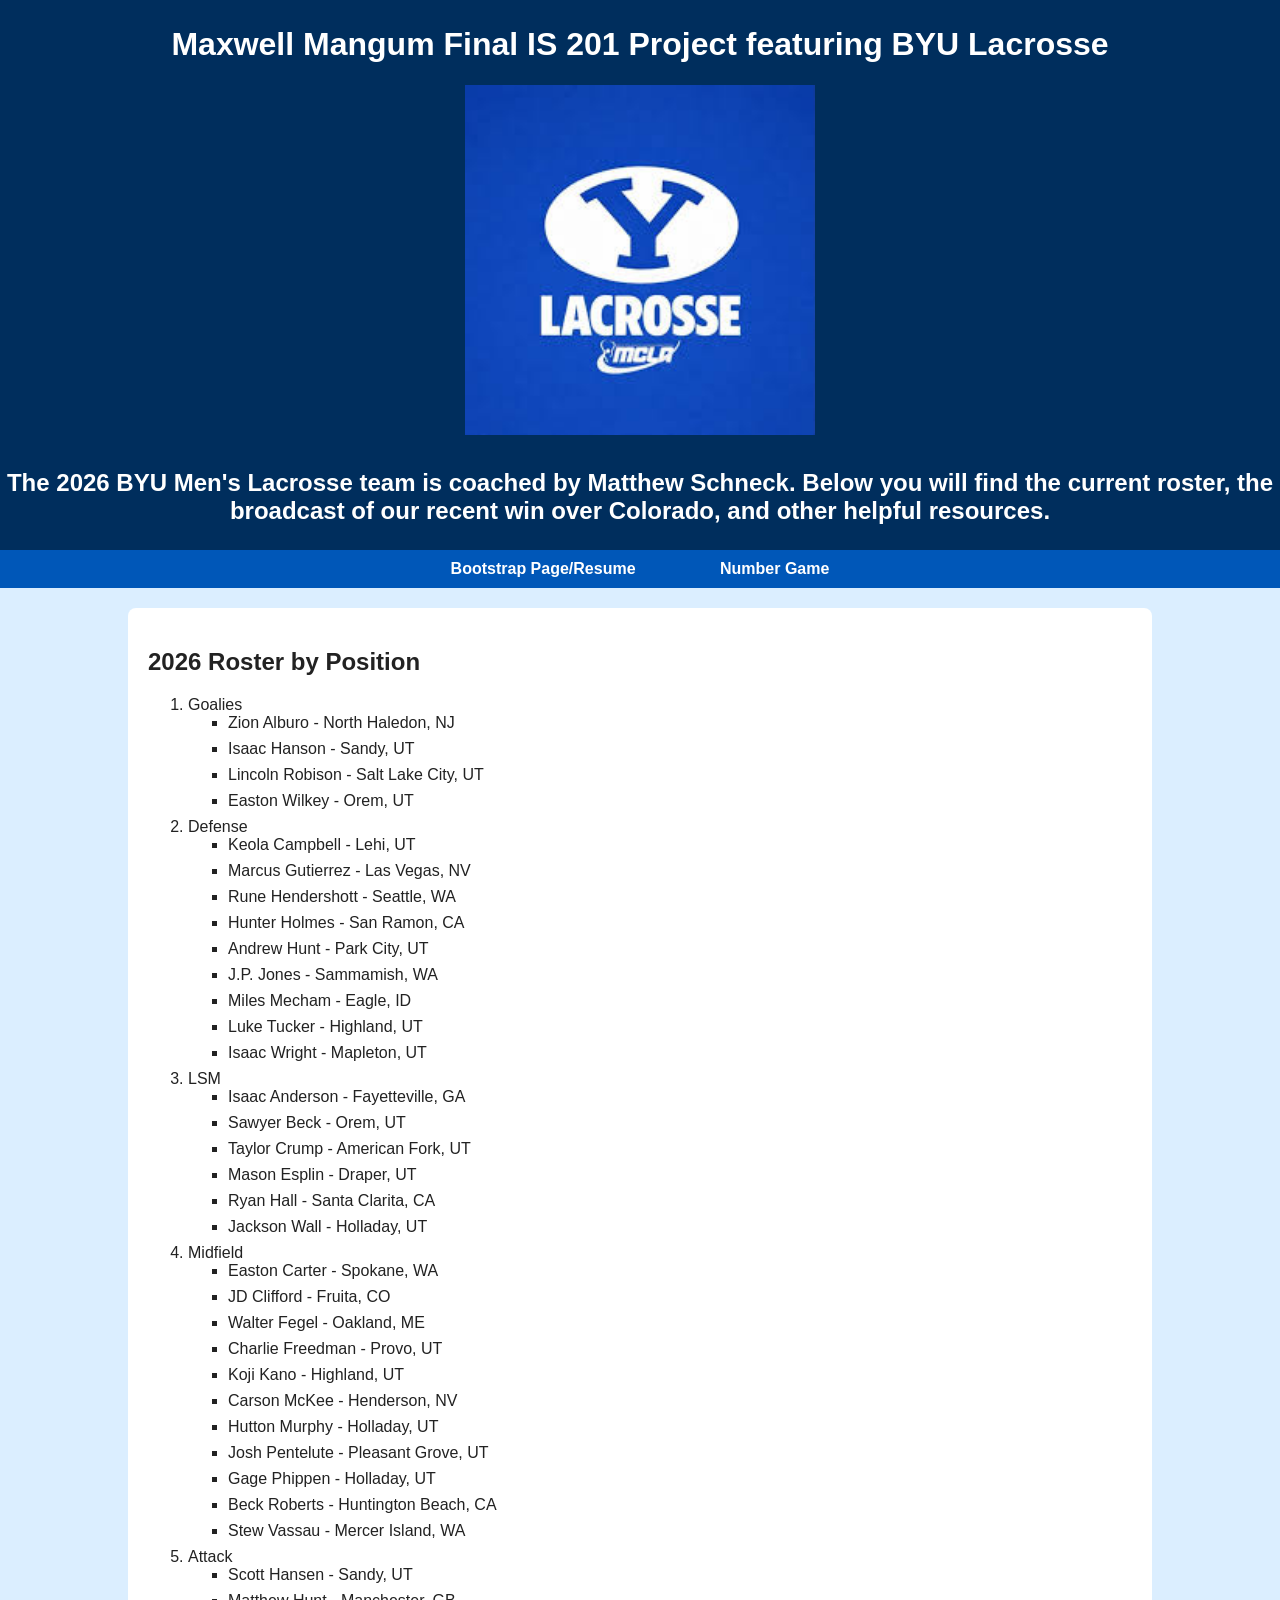
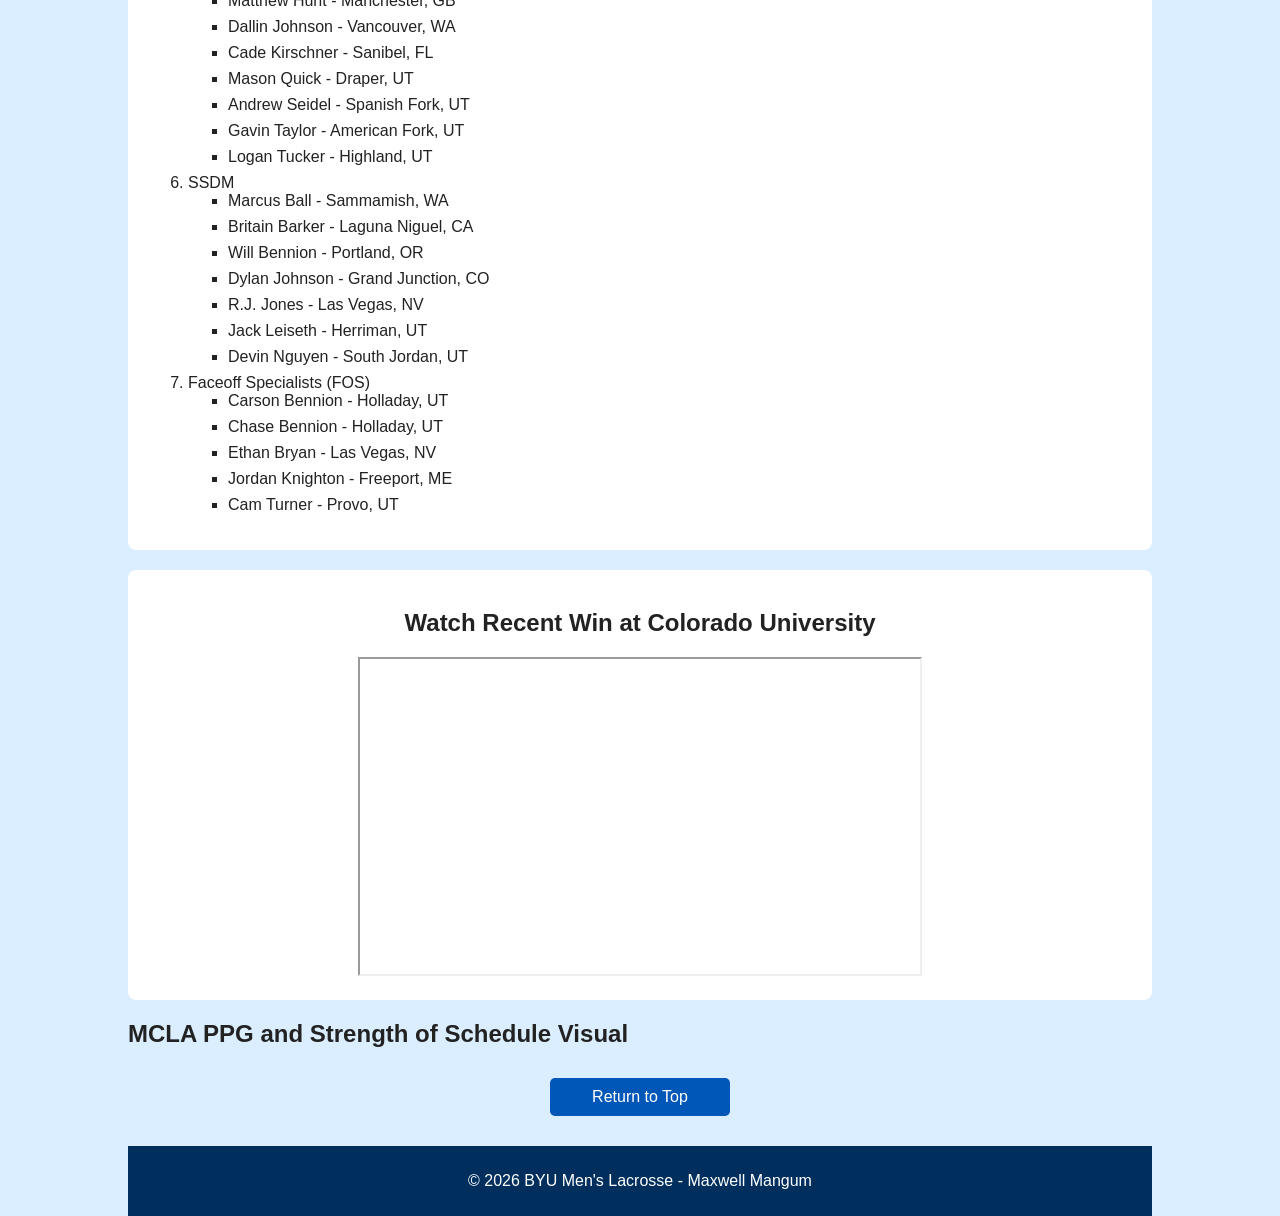
<file: fromscratch.html>
<!DOCTYPE html>
<html lang="en">
<head>
    <meta charset="UTF-8">
    <title>BYU Men's Lacrosse</title>

    <!-- Link to your CSS file -->
    <link rel="stylesheet" href="css/mystyles.css">
</head>

<body id="top">

<header>
    
    <h1>Maxwell Mangum Final IS 201 Project featuring BYU Lacrosse</h1>
   <img src="assets/img/byulaxlogo.jpg" alt="BYU Lacrosse Logo">
    <h2>The 2026 BYU Men's Lacrosse team is coached by Matthew Schneck. Below you will find the current roster, the broadcast of our recent win over Colorado, and other helpful resources. </h2>
</header>

<nav>
    <a href="index.html">Bootstrap Page/Resume</a>
    <a href="ai.html">Number Game</a>
</nav>

<!-- MAIN CONTAINER -->
<div class="container">

    <!-- ROSTER SECTION -->
    <div class="roster-box">
    <h2>2026 Roster by Position</h2>

    <ol>
        <li>Goalies
            <ul>
                <li>Zion Alburo - North Haledon, NJ</li>
                <li>Isaac Hanson - Sandy, UT</li>
                <li>Lincoln Robison - Salt Lake City, UT</li>
                <li>Easton Wilkey - Orem, UT</li>
            </ul>
        </li>

        <li>Defense
            <ul>
                <li>Keola Campbell - Lehi, UT</li>
                <li>Marcus Gutierrez - Las Vegas, NV</li>
                <li>Rune Hendershott - Seattle, WA</li>
                <li>Hunter Holmes - San Ramon, CA</li>
                <li>Andrew Hunt - Park City, UT</li>
                <li>J.P. Jones - Sammamish, WA</li>
                <li>Miles Mecham - Eagle, ID</li>
                <li>Luke Tucker - Highland, UT</li>
                <li>Isaac Wright - Mapleton, UT</li>
            </ul>
        </li>

        <li>LSM
            <ul>
                <li>Isaac Anderson - Fayetteville, GA</li>
                <li>Sawyer Beck - Orem, UT</li>
                <li>Taylor Crump - American Fork, UT</li>
                <li>Mason Esplin - Draper, UT</li>
                <li>Ryan Hall - Santa Clarita, CA</li>
                <li>Jackson Wall - Holladay, UT</li>
            </ul>
        </li>

        <li>Midfield
            <ul>
                <li>Easton Carter - Spokane, WA</li>
                <li>JD Clifford - Fruita, CO</li>
                <li>Walter Fegel - Oakland, ME</li>
                <li>Charlie Freedman - Provo, UT</li>
                <li>Koji Kano - Highland, UT</li>
                <li>Carson McKee - Henderson, NV</li>
                <li>Hutton Murphy - Holladay, UT</li>
                <li>Josh Pentelute - Pleasant Grove, UT</li>
                <li>Gage Phippen - Holladay, UT</li>
                <li>Beck Roberts - Huntington Beach, CA</li>
                <li>Stew Vassau - Mercer Island, WA</li>
            </ul>
        </li>

        <li>Attack
            <ul>
                <li>Scott Hansen - Sandy, UT</li>
                <li>Matthew Hunt - Manchester, GB</li>
                <li>Dallin Johnson - Vancouver, WA</li>
                <li>Cade Kirschner - Sanibel, FL</li>
                <li>Mason Quick - Draper, UT</li>
                <li>Andrew Seidel - Spanish Fork, UT</li>
                <li>Gavin Taylor - American Fork, UT</li>
                <li>Logan Tucker - Highland, UT</li>
            </ul>
        </li>

        <li>SSDM
            <ul>
                <li>Marcus Ball - Sammamish, WA</li>
                <li>Britain Barker - Laguna Niguel, CA</li>
                <li>Will Bennion - Portland, OR</li>
                <li>Dylan Johnson - Grand Junction, CO</li>
                <li>R.J. Jones - Las Vegas, NV</li>
                <li>Jack Leiseth - Herriman, UT</li>
                <li>Devin Nguyen - South Jordan, UT</li>
            </ul>
        </li>

        <li>Faceoff Specialists (FOS)
            <ul>
                <li>Carson Bennion - Holladay, UT</li>
                <li>Chase Bennion - Holladay, UT</li>
                <li>Ethan Bryan - Las Vegas, NV</li>
                <li>Jordan Knighton - Freeport, ME</li>
                <li>Cam Turner - Provo, UT</li>
            </ul>
        </li>
    </ol>

</div>
    <!-- VIDEO SECTION -->
    <div class="video-box">
        <h2>Watch Recent Win at Colorado University</h2>

        <iframe width="560" height="315"
            src="https://www.youtube.com/embed/1ZiSJXRAiEY"
            allowfullscreen>
        </iframe>
    </div>

    <div class="resources-box">
        <h2>MCLA PPG and Strength of Schedule Visual</h2>
<div class='tableauPlaceholder' 
id='viz1776831833910' style='position: relative'>
<noscript><a href='#'><img alt='Quality Win Score ' src='https:&#47;&#47;public.tableau.com&#47;static&#47;images&#47;MC&#47;MCLATOPPPG&#47;QualityWinScore&#47;1_rss.png' style='border: none' /></a></noscript><object class='tableauViz'  style='display:none;'><param name='host_url' value='https%3A%2F%2Fpublic.tableau.com%2F' /> <param name='embed_code_version' value='3' /> <param name='site_root' value='' /><param name='name' value='MCLATOPPPG&#47;QualityWinScore' /><param name='tabs' value='no' /><param name='toolbar' value='yes' /><param name='static_image' value='https:&#47;&#47;public.tableau.com&#47;static&#47;images&#47;MC&#47;MCLATOPPPG&#47;QualityWinScore&#47;1.png' /> <param name='animate_transition' value='yes' /><param name='display_static_image' value='yes' /><param name='display_spinner' value='yes' /><param name='display_overlay' value='yes' /><param name='display_count' value='yes' /><param name='language' value='en-US' /><param name='filter' value='publish=yes' /></object></div>                <script type='text/javascript'>                    var divElement = document.getElementById('viz1776831833910');                    var vizElement = divElement.getElementsByTagName('object')[0];                    vizElement.style.width='100%';vizElement.style.height=(divElement.offsetWidth*0.75)+'px';                    var scriptElement = document.createElement('script');                    scriptElement.src = 'https://public.tableau.com/javascripts/api/viz_v1.js';                    vizElement.parentNode.insertBefore(scriptElement, vizElement);                </script>
        
    <!-- RETURN TO TOP -->
    <a href="#top" class="top-button">Return to Top</a>

</div>

<footer>
    <p>© 2026 BYU Men's Lacrosse - Maxwell Mangum</p>
</footer>

</body>
</html>
</file>
<file: css/mystyles.css>
/* General Page Styling */
body {
    font-family: 'Segoe UI', Tahoma, Geneva, Verdana, sans-serif;
    color: #222222;
    background-color: #dbeeff;
    margin: 0;
    padding: 0;
}


/* Header */
header {
    background-color: #002E5D;
    color: white;
    padding: 5px;
    text-align: center;
}

header img {
    width: 350px;
    max-width: 90% /*I think i used this right?*/
    display: block;
    margin: 0 auto 10px;
}

/* Navigation */
nav {
    background-color: #0057b8;
    padding: 10px;
    text-align: center;
}

nav a {
    color: white;
    margin: 0 40px;
    text-decoration: none;
    font-weight: bold;
}

/* MAIN CONTAINER DIV */
.container {
    width: 80%;
    margin: auto;
}

/* ROSTER DIV */
.roster-box {
    background: white;
    padding: 20px;
    border-radius: 8px;
    margin-top: 20px;
}

/* VIDEO DIV */
.video-box {
    background: white;
    padding: 20px;
    border-radius: 8px;
    margin-top: 20px;
    text-align: center;
}

/* List Styling */
ul {
    list-style-type: square;
}

li {
    margin-bottom: 8px;
}

/* Button */
.top-button {
    display: block;
    width: 160px;
    margin: 30px auto;
    padding: 10px;
    text-align: center;
    background-color: #0057b8;
    color: white;
    text-decoration: none;
    border-radius: 5px;
}

/* Footer */
footer {
    background-color: #002E5D;
    color: white;
    text-align: center;
    padding: 10px;
    margin-top: 20px;
}
</file>
